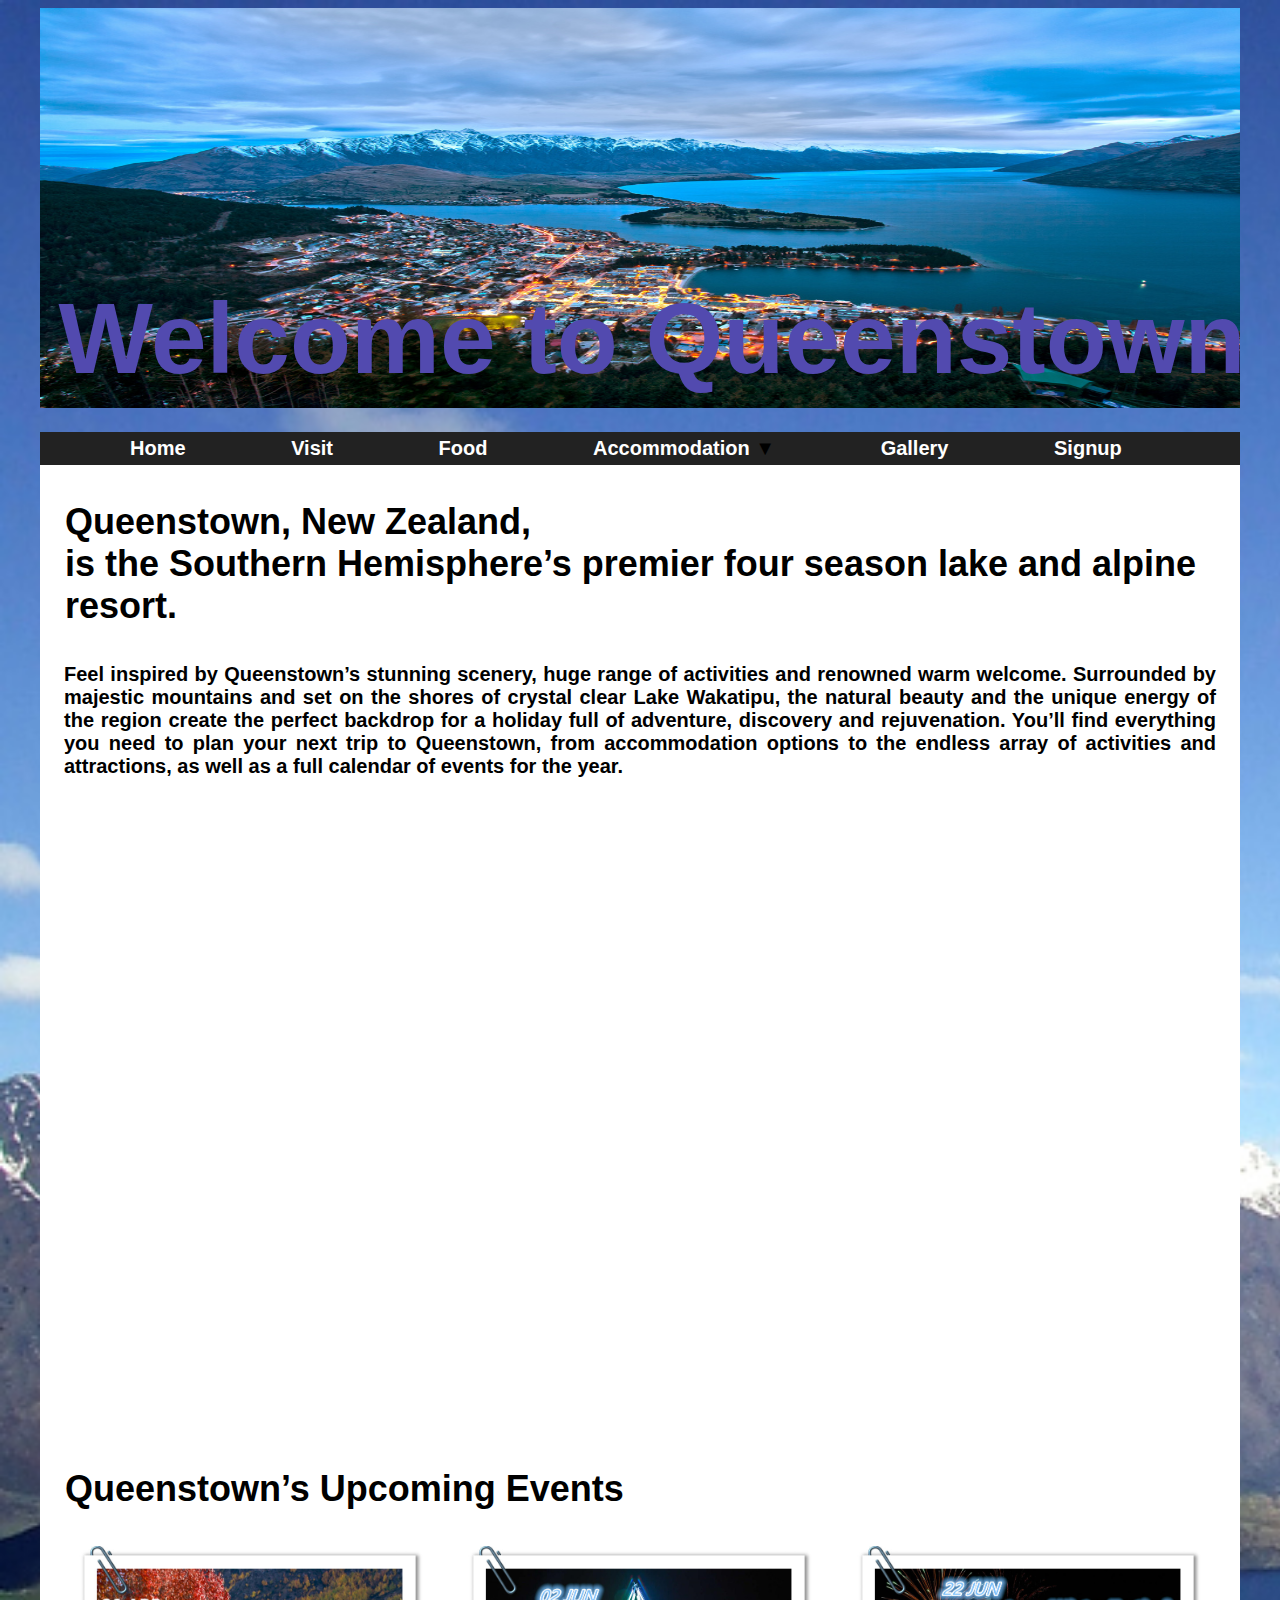
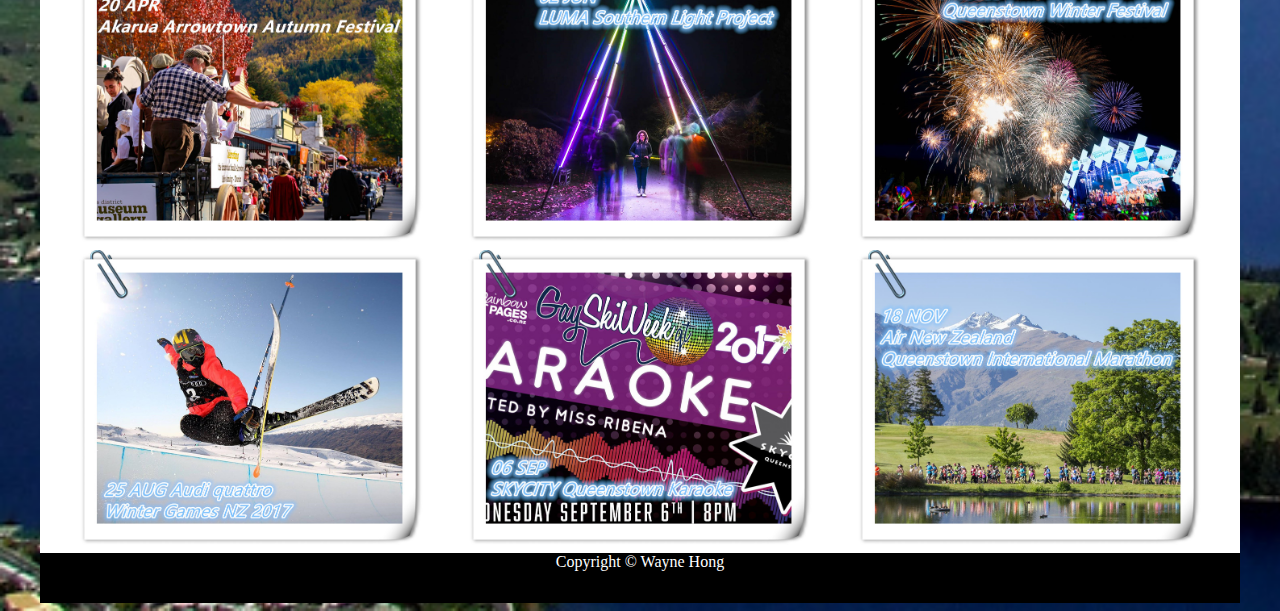
<file: index.html>
<!DOCTYPE HTML>
<html>
<head>
    <meta charset="UTF-8">
    <title> Welcome To Queenstown</title>
	<link rel="StyleSheet" href="css/index.css">
</head>
<body background="pic/queenstown_2.jpg">
	<header align="center">
		<div class="slideshow-container">
			<div class="mySlides fade">
				<img src="pic/queenstown_3.jpg" style="width:100%">
				<div class="slide-text">Welcome to Queenstown</div>
			</div>

			<div class="mySlides fade">
				<img src="pic/queenstown_4.jpg" style="width:100%">
				<div class="slide-text">Welcome to Queenstown</div>
			</div>

			<div class="mySlides fade">
				<img src="pic/queenstown_5.jpg" style="width:100%">
				<div class="slide-text">Welcome to Queenstown</div>
			</div>
		</div>
	</header>
	
	<div class="container"> 		
		<nav class="navClass">
			<ul><b>
				<li><a href="index.html">Home</a></li>
				<li><a href="visit.html">Visit</a></li>
				<li><a href="food.html">Food</a></li>
				<li><a href="accommodation.html">Accommodation</a>
					<ul class="sub-menu">
						<li><a href="hotel.html">Hotel</a></li>
						<li><a href="motel.html">Motel</a></li>
						<li><a href="BnB.html">Bed & Breakfast</a></li>
						<li><a href="backpacker.html">Backpacker</a></li>
					</ul>
					<span class="arrow">&#9660;</span>
				</li>
				<li><a href="gallery.html">Gallery</a></li>
				<li><a href="signup.html">Signup</a></li>
			</b></ul>
		</nav>
		
		<div class="Intro">
		<h3>Queenstown, New Zealand, <br/>is the Southern Hemisphere’s premier four season lake and alpine resort. </h3>
		<p class="text">Feel inspired by Queenstown’s stunning scenery, huge range of activities and renowned warm welcome. Surrounded by majestic mountains and set on the shores of crystal clear Lake Wakatipu, the natural beauty and the unique energy of the region create the perfect backdrop for a holiday full of adventure, discovery and rejuvenation. You’ll find everything you need to plan your next trip to Queenstown, from accommodation options to the endless array of activities and attractions, as well as a full calendar of events for the year.</p>	
		</div>
		
		<div align="center"><iframe width="1120" height="630" src="https://www.youtube.com/embed/oh-FiNzEYIg" frameborder="0" allowfullscreen></iframe></div>
		
		<h3>Queenstown’s Upcoming Events</h3>
		<div class="events">
			<a href="https://www.queenstownnz.co.nz/things-to-do/events/listing/akarua-arrowtown-autumn-festival" target="_blank">
			<img src="pic/AutumnFest1.jpg" alt="AutumnFest"></a>
			<a href="https://www.queenstownnz.co.nz/things-to-do/events/listing/luma-southern-light-project" target="_blank">
			<img src="pic/LUMA1.jpg" alt="LUMA"></a>
			<a href="https://www.queenstownnz.co.nz/things-to-do/events/listing/queenstown-winter-festival" target="_blank">
			<img src="pic/Winterfestival1.jpg" alt="Winterfestival"></a>
			<a href="https://www.queenstownnz.co.nz/things-to-do/events/listing/audi-quattro-winter-games-nz-2017" target="_blank">
			<img src="pic/WinterGame1.jpg" alt="WinterGame"></a>
			<a href="https://www.queenstownnz.co.nz/things-to-do/events/listing/skycity-queenstown-karaoke" target="_blank">
			<img src="pic/Karaoke1.jpg" alt="Karaoke"></a>
			<a href="https://www.queenstownnz.co.nz/things-to-do/events/listing/air-new-zealand-queenstown-international-marathon" target="_blank">
			<img src="pic/Marathon1.jpg" alt="Marathon"></a>
		</div>
		<footer>Copyright &copy; Wayne Hong</footer>
	</div>
	
	<script src="js/index.js">	</script>
	
</body>
</html>
</file>
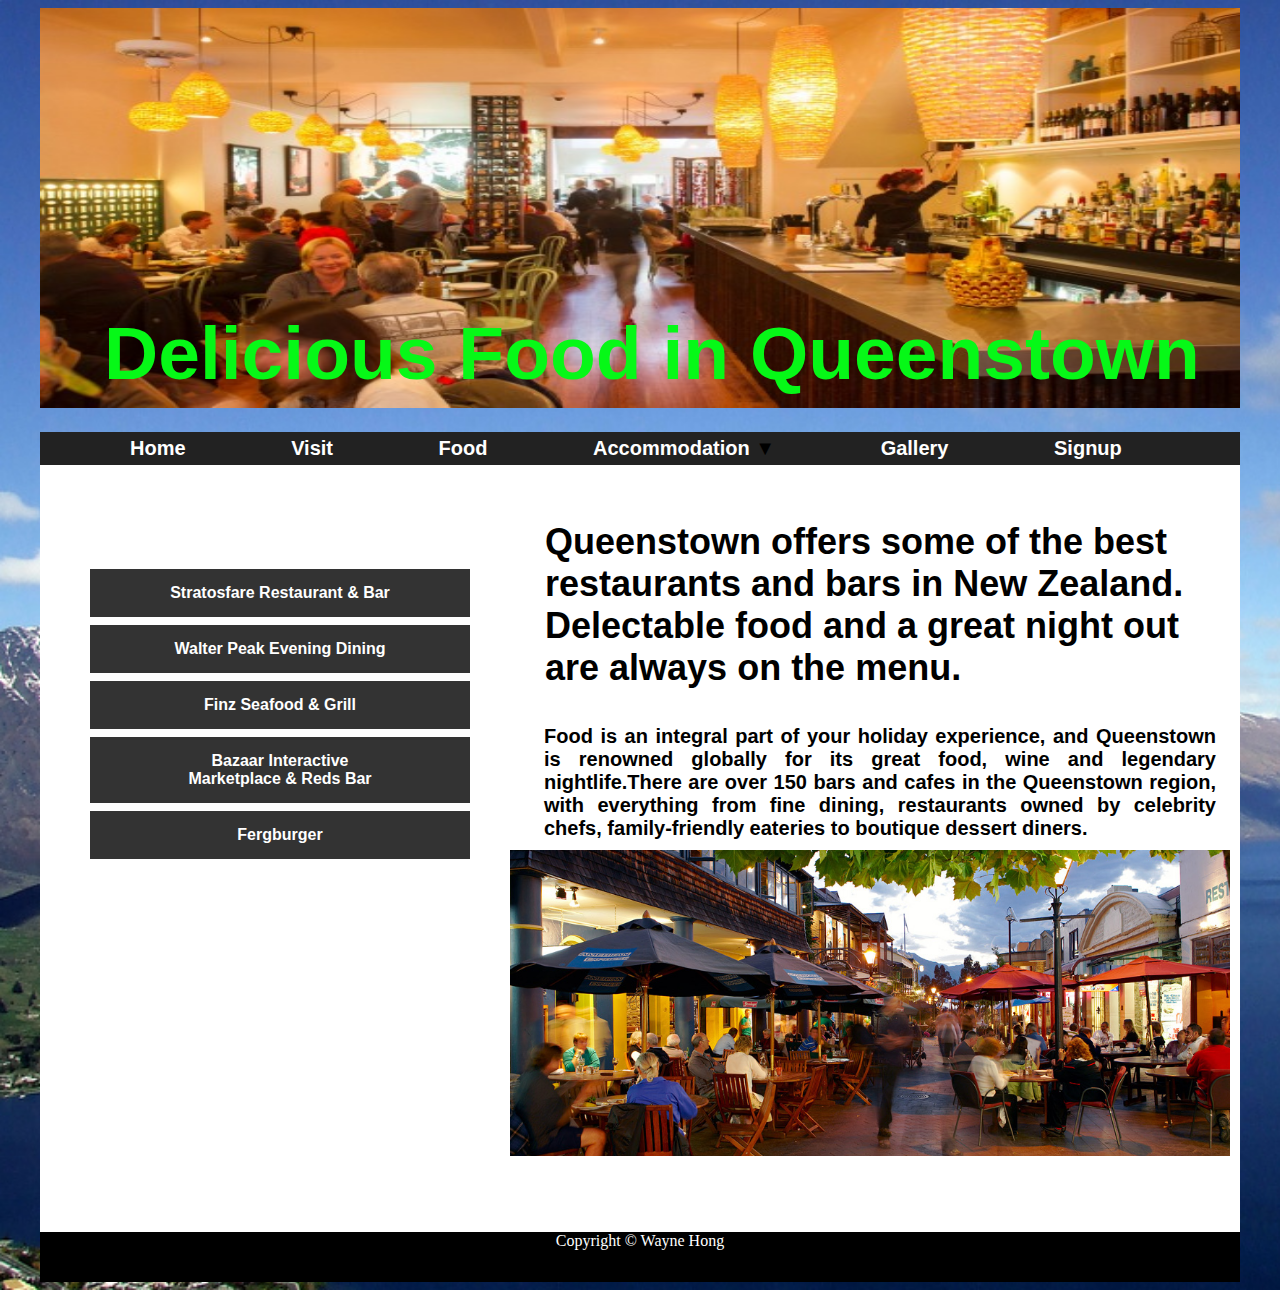
<file: food.html>
<!DOCTYPE HTML>
<html>
<head>
    <meta charset="UTF-8">
    <title> Places for dining </title>
	<link rel="StyleSheet" href="css/food.css">
</head>
<body background="pic/queenstown_2.jpg">
	<header align="center">
		<div class="slideshow-container">
			<div class="mySlides fade">
				<img src="pic/food_1.jpg" style="width:100%">
				<div class="slide-text">Delicious Food in Queenstown</div>
			</div>

			<div class="mySlides fade">
				<img src="pic/food_2.jpg" style="width:100%">
				<div class="slide-text">Delicious Food in Queenstown</div>
			</div>

			<div class="mySlides fade">
				<img src="pic/food_3.jpg" style="width:100%">
				<div class="slide-text">Delicious Food in Queenstown</div>
			</div>
		</div>
	</header>
	
	<div class="container"> 		
		<nav class="navClass">
			<ul><b>
				<li><a href="index.html">Home</a></li>
				<li><a href="visit.html">Visit</a></li>
				<li><a href="food.html">Food</a></li>
				<li><a href="accommodation.html">Accommodation</a>
					<ul class="sub-menu">
						<li><a href="hotel.html">Hotel</a></li>
						<li><a href="motel.html">Motel</a></li>
						<li><a href="BnB.html">Bed & Breakfast</a></li>
						<li><a href="backpacker.html">Backpacker</a></li>
					</ul>
					<span class="arrow">&#9660;</span>
				</li>
				<li><a href="gallery.html">Gallery</a></li>
				<li><a href="signup.html">Signup</a></li>
			</b></ul>
		</nav>
		
		<div class="Intro">
			<h3 id="intro-h">Queenstown offers some of the best restaurants and bars in New Zealand. Delectable food and a great night out are always on the menu.</h3>
			<p id="intro_txt">Food is an integral part of your holiday experience, and Queenstown is renowned globally for its great food, wine and legendary nightlife.There are over 150 bars and cafes in the Queenstown region, with everything from fine dining, restaurants owned by celebrity chefs, family-friendly eateries to boutique dessert diners.</p>

			<img id="intro-img" src="pic/restaurants.jpg"></br>
		
			<div id="link">
				<a id="details-link" href="" target="_blank"> <img id="details-img" src="pic/details.jpg" alt="details"> </a>
			</div>
		</div>
		
		<aside>
			<div class="aside-list">
				<button class="button" onclick="Stratosfare()">Stratosfare Restaurant & Bar</button></br>
				<button class="button" onclick="walter()">Walter Peak Evening Dining</button></br>
				<button class="button" onclick="finz()">Finz Seafood & Grill</button></br>
				<button class="button" onclick="Bazaar()">Bazaar Interactive Marketplace & Reds Bar</button></br>
				<button class="button" onclick="fergburger()">Fergburger</button></br>
			</div>
		</aside>
		
	</div>
	
	<footer>Copyright &copy; Wayne Hong</footer>
	
	<script src="js/food.js"></script>
</body>
</html>
</file>
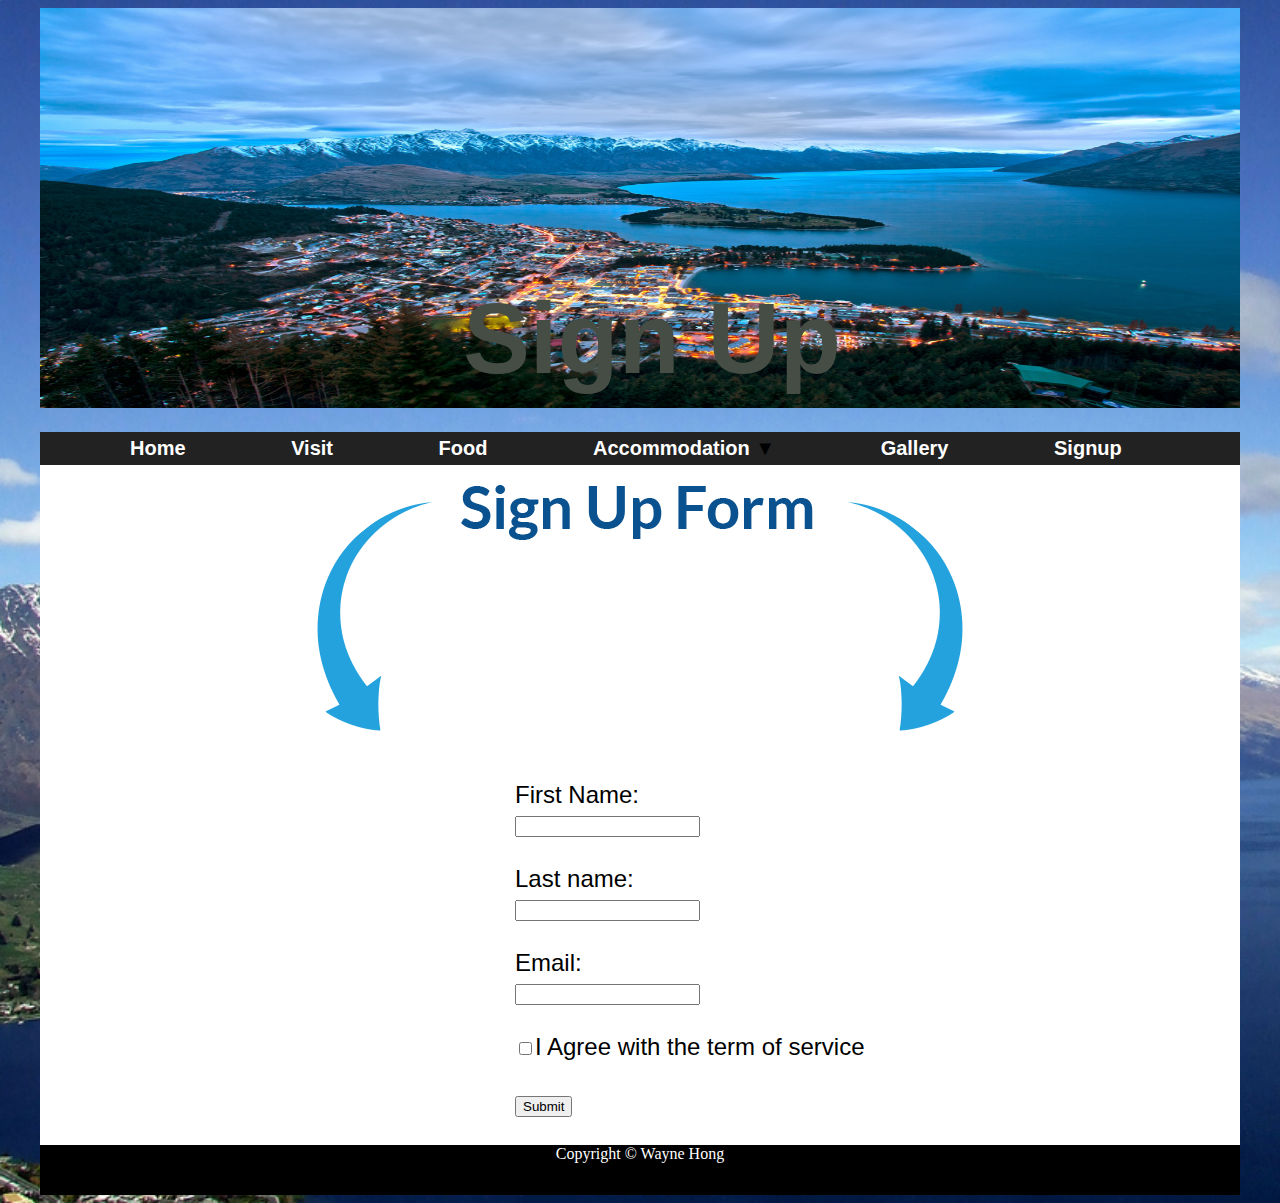
<file: signup.html>
<!DOCTYPE HTML>
<html>
<head>
    <meta charset="UTF-8">
    <title> Sign Up</title>
	<link rel="StyleSheet" href="css/signup.css">
</head>
<body background="pic/queenstown_2.jpg">
	<header align="center">
		<div class="slideshow-container">
			<div class="mySlides fade">
				<img src="pic/queenstown_3.jpg" style="width:100%">
				<div class="slide-text">Sign Up</div>
			</div>

			<div class="mySlides fade">
				<img src="pic/queenstown_4.jpg" style="width:100%">
				<div class="slide-text">Sign Up</div>
			</div>

			<div class="mySlides fade">
				<img src="pic/queenstown_5.jpg" style="width:100%">
				<div class="slide-text">Sign Up</div>
			</div>
		</div>
	</header>
	
	<div class="container">
	
		<nav class="navClass">
			<ul><b>
				<li><a href="index.html">Home</a></li>
				<li><a href="visit.html">Visit</a></li>
				<li><a href="food.html">Food</a></li>
				<li><a href="accommodation.html">Accommodation</a>
					<ul class="sub-menu">
						<li><a href="hotel.html">Hotel</a></li>
						<li><a href="motel.html">Motel</a></li>
						<li><a href="BnB.html">Bed & Breakfast</a></li>
						<li><a href="backpacker.html">Backpacker</a></li>
					</ul>
					<span class="arrow">&#9660;</span>
				</li>
				<li><a href="gallery.html">Gallery</a></li>
				<li><a href="signup.html">Signup</a></li>
			</b></ul>
		</nav>
		
		<img id="signup-img" src="pic/signup.png" alt="signup-img">
		
		<div class="signup-info">
			First Name:</br>
			<input type="text" id="firstname">
			</br>
			</br>
			Last name:</br>
			<input type="text" id="lastname">
			</br>
			</br>
			Email:</br>
			<input type="email" id="email">
			</br></br>
			<input type="checkbox" id="agree" value="agree">I Agree with the term of service
			</br></br>
			<input type="button" onclick="submit()" value="Submit">
			</br></br>	
		</div>
		
		<footer>Copyright &copy; Wayne Hong</footer>
	</div>
	
	<script src="js/signup.js"></script>
</body>
</html>
</file>
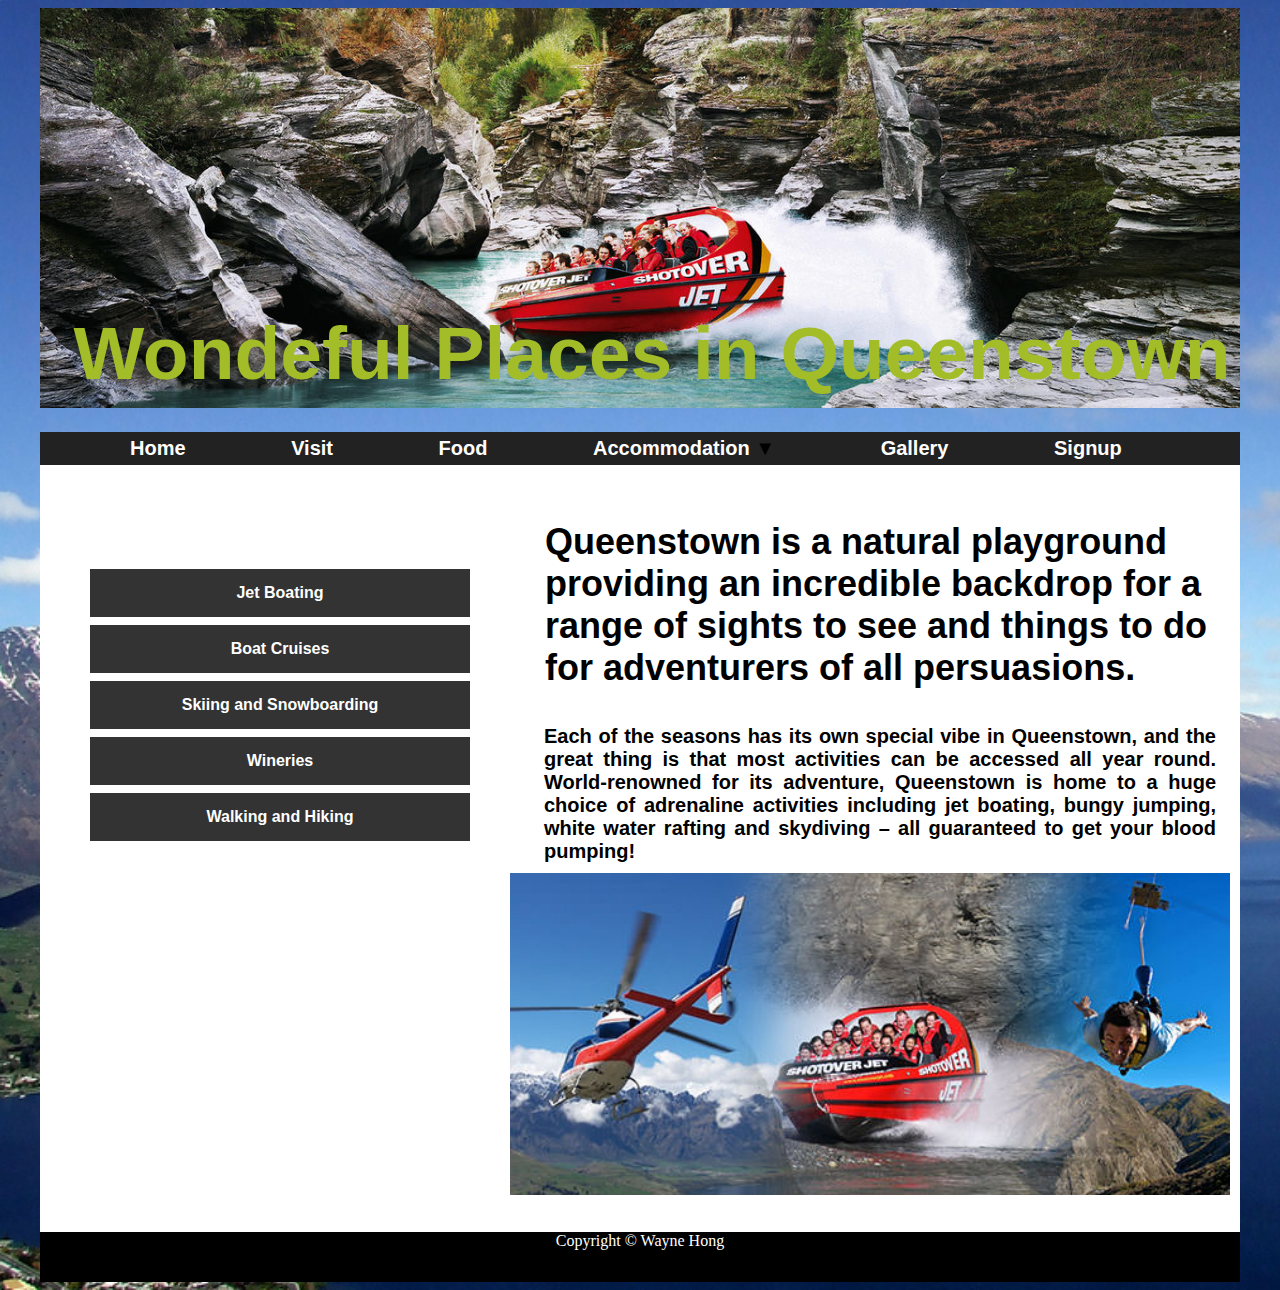
<file: visit.html>
<!DOCTYPE HTML>
<html>
<head>
    <meta charset="UTF-8">
    <title> Places to Visit </title>
	<link rel="StyleSheet" href="css/visit.css">
</head>
<body background="pic/queenstown_2.jpg">
	<header align="center">
		<div class="slideshow-container">
			<div class="mySlides fade">
				<img src="pic/visit_1.jpg" style="width:100%">
				<div class="slide-text">Wondeful Places in Queenstown</div>
			</div>

			<div class="mySlides fade">
				<img src="pic/visit_2.jpg" style="width:100%">
				<div class="slide-text">Wondeful Places in Queenstown</div>
			</div>

			<div class="mySlides fade">
				<img src="pic/visit_3.jpg" style="width:100%">
				<div class="slide-text">Wondeful Places in Queenstown</div>
			</div>
		</div>
	</header>
	
	<div class="container"> 		
		<nav class="navClass">
			<ul><b>
				<li><a href="index.html">Home</a></li>
				<li><a href="visit.html">Visit</a></li>
				<li><a href="food.html">Food</a></li>
				<li><a href="accommodation.html">Accommodation</a>
					<ul class="sub-menu">
						<li><a href="hotel.html">Hotel</a></li>
						<li><a href="motel.html">Motel</a></li>
						<li><a href="BnB.html">Bed & Breakfast</a></li>
						<li><a href="backpacker.html">Backpacker</a></li>
					</ul>
					<span class="arrow">&#9660;</span>
				</li>
				<li><a href="gallery.html">Gallery</a></li>
				<li><a href="signup.html">Signup</a></li>
			</b></ul>
		</nav>
		
		<div class="Intro">
			<h3 id="intro-h">Queenstown is a natural playground providing an incredible backdrop for a range of sights to see and things to do for adventurers of all persuasions.</h3>
			<p id="intro_txt">Each of the seasons has its own special vibe in Queenstown, and the great thing is that most activities can be accessed all year round. World-renowned for its adventure, Queenstown is home to a huge choice of adrenaline activities including jet boating, bungy jumping, white water rafting and skydiving – all guaranteed to get your blood pumping!</p>

			<img id="intro-img" src="pic/activities.jpg"></br>
		
			<div id="link">
				<a id="details-link" href="" target="_blank"> <img id="details-img" src="pic/details.jpg" alt="details"> </a>
			</div>
		</div>
		
		<aside>
			<div class="aside-list">
				<button class="button" onclick="jet()">Jet Boating</button></br>
				<button class="button" onclick="boat()">Boat Cruises</button></br>
				<button class="button" onclick="ski()">Skiing and Snowboarding</button></br>
				<button class="button" onclick="wine()">Wineries</button></br>
				<button class="button" onclick="walk()">Walking and Hiking</button></br>
			</div>
		</aside>
		
	</div>
	
	<footer>Copyright &copy; Wayne Hong</footer>
	
	<script src="js/visit.js"></script>
</body>
</html>
</file>
<file: css/index.css>
.container{
		width: 1200px;
		margin: 0 auto;
		background-color:white;
	}
	
	h1{
		font-size:80px;
		padding:0px 0px;
	}
	
	h3{
		font-family: Impact, Charcoal, sans-serif;
		font-size: 36px;
		padding:0px 25px;
	}
	
	.navClass ul{
		background-color:#222;
		font-size:20px;
		font-family:sans-serif;
	}
	
	.navClass ul li{
		list-style-type:none;
		display:inline-block;
		padding:5px 50px;
		position:relative;
	}
	
	.navClass ul li a{
		color:white;
		text-decoration: none;
	}
	
	.navClass ul li:hover{
		background-color:gray;
	}
	
	.navClass ul.sub-menu{
		position:absolute;
		background-color:#333;
		list-style-type:none;
		width:125px;
		padding:0px 25px;
		margin-left:-25px;
		margin-top:6px;
		opacity:0;
	}
	
	.navClass ul.sub-menu li{
		padding:0px 10px;
	}
	
	.navClass li:hover .sub-menu{
		opacity:1;
	}
	
	.events img{
		width:350px;
		margin-left:35px;
	}
	
	.text{
		font-size: 20px;
		padding:0px 24px;
		font-family:Arial, Helvetica, sans-serif;
		font-weight:bold;
		text-align:justify;
	}
	
	.header-text{
		position: absolute;
		width: 100%;
		text-align: center;
		bottom: 700px;
		font-size: 150px;
		color: white;
		font-weight:bold;
		font-family: Arial, Helvetica, sans-serif;
	}
	
	body{
		background-size:cover;
	}
	
	footer {
	width: 1200px;
	margin: 0 auto;
    color: white;
    background-color: black;
    text-align: center;
	height:50px;
	}
	
	/* Slideshow container */
		.slideshow-container {
		max-width: 1200px;
		position: relative;
		margin: auto;
		}

		.mySlides {
			display: none;
		}
		
		.mySlides img{
			height:400px;
			width:100%;
		}


		/* Caption text */
		.slide-text {
		font-size: 100px;
		padding: 8px 12px;
		position: absolute;
		bottom: 8px;
		width: 100%;
		text-align: center;
		font-weight:bold;
		font-family: Arial, Helvetica, sans-serif;
		}

		/* Fading animation */
		.fade {
		-webkit-animation-name: fade;
		-webkit-animation-duration: 1.5s;
		animation-name: fade;
		animation-duration: 1.5s;
		}

		@-webkit-keyframes fade {
		from {opacity: .4} 
		to {opacity: 1}
		}

		@keyframes fade {
		from {opacity: .4} 
		to {opacity: 1}
		}
</file>
<file: css/food.css>
.container{
		width: 1200px;
		height:800px;
		margin: 0 auto;
		background-color:white;
	}
	
	h1{
		font-size:80px;
		padding:0px 0px;
	}
	
	h3{
		font-family: Impact, Charcoal, sans-serif;
		font-size: 36px;
		padding:0px 25px;
	}
	
	.navClass ul{
		background-color:#222;
		font-size:20px;
		font-family:sans-serif;
	}
	
	.navClass ul li{
		list-style-type:none;
		display:inline-block;
		padding:5px 50px;
		position:relative;
	}
	
	.navClass ul li a{
		color:white;
		text-decoration: none;
	}
	
	.navClass ul li:hover{
		background-color:gray;
	}
	
	.navClass ul.sub-menu{
		position:absolute;
		background-color:#333;
		list-style-type:none;
		width:125px;
		padding:0px 25px;
		margin-left:-25px;
		margin-top:6px;
		opacity:0;
	}
	
	.navClass ul.sub-menu li{
		padding:0px 10px;
	}
	
	.navClass li:hover .sub-menu{
		opacity:1;
	}
	
	.events img{
		width:350px;
		margin-left:35px;
	}
	
	#intro_txt{
		font-size: 20px;
		padding:0px 24px;
		font-family:Arial, Helvetica, sans-serif;
		font-weight:bold;
		text-align:justify;
	}
	
	.Intro{
		width:60%;
		float:right;
		margin-bottom:-50px;
	}
	
	.aside{
		width:30%;
		float:left;
	}
	
	.aside-list{
		margin-top:100px;
	}
	
	.button {
		background-color: #333;
		border: none;
		color: white;
		padding: 15px 80px;
		text-align: center;
		text-decoration: none;
		display: inline-block;
		font-size: 16px;
		font-weight:bold;
		margin: 4px 50px;
		cursor: pointer;
		width:380px;
	}
	
	#intro-img{
		width:100%;
		margin:-10px;
	}
	
	#link{
		display: none;
		margin:20px;
		align:center;
	}
	
	#details-img{
		width:100px;
	}
	
	body{
		background-size:cover;
	}
	
	footer {
	width: 1200px;
	margin: 0 auto;
    color: white;
    background-color: black;
    text-align: center;
	height:50px;
	}
	
	/* Slideshow container */
		.slideshow-container {
		max-width: 1200px;
		position: relative;
		margin: auto;
		}

		.mySlides {
			display: none;
		}
		
		.mySlides img{
			height:400px;
			width:100%;
		}


		/* Caption text */
		.slide-text {
		font-size: 75px;
		padding: 8px 12px;
		position: absolute;
		bottom: 8px;
		width: 100%;
		text-align: center;
		font-weight:bold;
		font-family: Arial, Helvetica, sans-serif;
		}

		/* Fading animation */
		.fade {
		-webkit-animation-name: fade;
		-webkit-animation-duration: 1.5s;
		animation-name: fade;
		animation-duration: 1.5s;
		}

		@-webkit-keyframes fade {
		from {opacity: .4} 
		to {opacity: 1}
		}

		@keyframes fade {
		from {opacity: .4} 
		to {opacity: 1}
		}
</file>
<file: css/signup.css>
.container{
		width: 1200px;
		margin: 0 auto;
		background-color:white;
	}
	
	h1{
		font-size:80px;
		padding:0px 0px;
	}
	
	h3{
		font-family: Impact, Charcoal, sans-serif;
		font-size: 36px;
		padding:0px 25px;
	}
	
	.navClass ul{
		background-color:#222;
		font-size:20px;
		font-family:sans-serif;
	}
	
	.navClass ul li{
		list-style-type:none;
		display:inline-block;
		padding:5px 50px;
		position:relative;
	}
	
	.navClass ul li a{
		color:white;
		text-decoration: none;
	}
	
	.navClass ul li:hover{
		background-color:gray;
	}
	
	.navClass ul.sub-menu{
		position:absolute;
		background-color:#333;
		list-style-type:none;
		width:125px;
		padding:0px 25px;
		margin-left:-25px;
		margin-top:6px;
		opacity:0;
	}
	
	.navClass ul.sub-menu li{
		padding:0px 10px;
	}
	
	.navClass li:hover .sub-menu{
		opacity:1;
	}
	
	body{
		background-size:cover;
	}
	
	#signup-img{
		display: block;
		margin: 0 auto;
	}
	
	.signup-info{
		margin-top:50px;
		margin-left:450px;
		font-family: Impact, Charcoal, sans-serif;
		font-size: 24px;
		padding:0px 25px;
	}
	
	footer {
	width: 1200px;
	margin: 0 auto;
    color: white;
    background-color: black;
    text-align: center;
	height:50px;
	}
	
	/* Slideshow container */
		.slideshow-container {
		max-width: 1200px;
		position: relative;
		margin: auto;
		}

		.mySlides {
			display: none;
		}
		
		.mySlides img{
			height:400px;
			width:100%;
		}


		/* Caption text */
		.slide-text {
		font-size: 100px;
		padding: 8px 12px;
		position: absolute;
		bottom: 8px;
		width: 100%;
		text-align: center;
		font-weight:bold;
		font-family: Arial, Helvetica, sans-serif;
		}

		/* Fading animation */
		.fade {
		-webkit-animation-name: fade;
		-webkit-animation-duration: 1.5s;
		animation-name: fade;
		animation-duration: 1.5s;
		}

		@-webkit-keyframes fade {
		from {opacity: .4} 
		to {opacity: 1}
		}

		@keyframes fade {
		from {opacity: .4} 
		to {opacity: 1}
		}
</file>
<file: css/visit.css>
.container{
		width: 1200px;
		height:800px;
		margin: 0 auto;
		background-color:white;
	}
	
	h1{
		font-size:80px;
		padding:0px 0px;
	}
	
	h3{
		font-family: Impact, Charcoal, sans-serif;
		font-size: 36px;
		padding:0px 25px;
	}
	
	.navClass ul{
		background-color:#222;
		font-size:20px;
		font-family:sans-serif;
	}
	
	.navClass ul li{
		list-style-type:none;
		display:inline-block;
		padding:5px 50px;
		position:relative;
	}
	
	.navClass ul li a{
		color:white;
		text-decoration: none;
	}
	
	.navClass ul li:hover{
		background-color:gray;
	}
	
	.navClass ul.sub-menu{
		position:absolute;
		background-color:#333;
		list-style-type:none;
		width:125px;
		padding:0px 25px;
		margin-left:-25px;
		margin-top:6px;
		opacity:0;
	}
	
	.navClass ul.sub-menu li{
		padding:0px 10px;
	}
	
	.navClass li:hover .sub-menu{
		opacity:1;
	}
	
	.events img{
		width:350px;
		margin-left:35px;
	}
	
	#intro_txt{
		font-size: 20px;
		padding:0px 24px;
		font-family:Arial, Helvetica, sans-serif;
		font-weight:bold;
		text-align:justify;
	}
	
	.Intro{
		width:60%;
		float:right;
		margin-bottom:-50px;
	}
	
	.aside{
		width:30%;
		float:left;
	}
	
	.aside-list{
		margin-top:100px;
	}
	
	.button {
		background-color: #333;
		border: none;
		color: white;
		padding: 15px 80px;
		text-align: center;
		text-decoration: none;
		display: inline-block;
		font-size: 16px;
		font-weight:bold;
		margin: 4px 50px;
		cursor: pointer;
		width:380px;
	}
	
	#intro-img{
		width:100%;
		margin:-10px;
	}
	
	#link{
		display: none;
		margin:20px;
		align:center;
	}
	
	#details-img{
		width:100px;
	}
	
	body{
		background-size:cover;
	}
	
	footer {
	width: 1200px;
	margin: 0 auto;
    color: white;
    background-color: black;
    text-align: center;
	height:50px;
	}
	
	/* Slideshow container */
		.slideshow-container {
		max-width: 1200px;
		position: relative;
		margin: auto;
		}

		.mySlides {
			display: none;
		}
		
		.mySlides img{
			height:400px;
			width:100%;
		}


		/* Caption text */
		.slide-text {
		font-size: 75px;
		padding: 8px 12px;
		position: absolute;
		bottom: 8px;
		width: 100%;
		text-align: center;
		font-weight:bold;
		font-family: Arial, Helvetica, sans-serif;
		}

		/* Fading animation */
		.fade {
		-webkit-animation-name: fade;
		-webkit-animation-duration: 1.5s;
		animation-name: fade;
		animation-duration: 1.5s;
		}

		@-webkit-keyframes fade {
		from {opacity: .4} 
		to {opacity: 1}
		}

		@keyframes fade {
		from {opacity: .4} 
		to {opacity: 1}
		}
</file>
